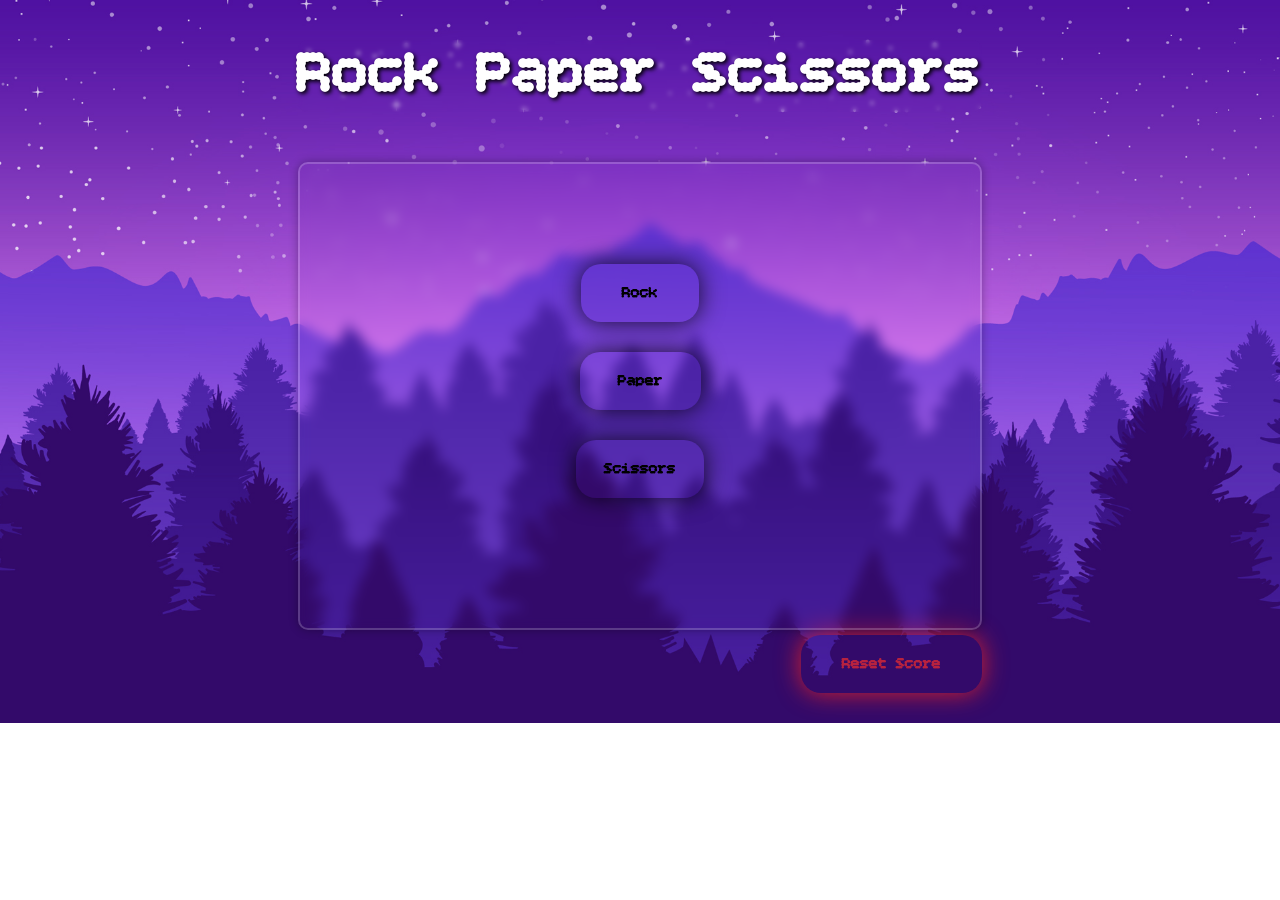
<file: index.html>
<!DOCTYPE html>
<html >
  <head>
    <title>Rock Paper Scissors</title>
    <link rel="preconnect" href="https://fonts.googleapis.com">
    <link rel="preconnect" href="https://fonts.gstatic.com" crossorigin>
    <link href="https://fonts.googleapis.com/css2?family=Bitcount+Grid+Single:wght@100..900&family=Roboto:ital,wght@0,100..900;1,100..900&display=swap" rel="stylesheet">
    <link rel="stylesheet" href="rock-paper-scissor.css">
  </head>
  <body>

    <div>
      <div class="header-div">
        <h1>Rock Paper Scissors</h1>
      </div>

      <div class="button-div">
        <button class="button-r" onclick="
        
        playGame('rock');

        ">Rock</button>

        <button class="button-p" onclick="
       
        playGame('paper');

        ">Paper</button>
        <button class="button-s" onclick="

        playGame('scissors');
       
        ">Scissors</button> 

      </div>

      <div class="reset-b-div">
        <button class="reset-b"onclick="
          score.wins = 0,
          score.losses = 0,
          score.ties = 0;
          localStorage.removeItem('score');
        ">Reset Score</button>
      </div>

  
    </div>

    <script>
      let score = JSON.parse(localStorage.getItem('score')) || {
        wins: 0,
        losses: 0,
        ties: 0
      };

      /*
      if (!scorel) {
        score = {
          wins: 0,
          losses: 0,
          ties: 0
        };
      }
      */
      function playGame(playerMove) {

        const computerMove = pickComputerMove();

        let result ='' ;

        if(playerMove === 'rock') {

          if (computerMove === 'rock') {
            result = 'Tie.';
          } 
          else if (computerMove === 'paper') {
            result = 'You lose.' ;
          } 
          else if (computerMove === 'scissors') {
            result = 'You win.';
          }

        }else if(playerMove === 'paper') {

          if (computerMove === 'rock') {
            result = 'You win.';
          } 
          else if (computerMove === 'paper') {
            result = 'Tie.' ;
          } 
          else if (computerMove === 'scissors') {
            result = 'You lose.';
          }

        }else if(playerMove === 'scissors') {

          if (computerMove === 'rock') {
            result = ' You lose.';
          } 
          else if (computerMove === 'paper') {
            result = 'You win.' ;
          } 
          else if (computerMove === 'scissors') {
            result = 'Tie.';
          }
        }  

        if (result === 'You win.') {
          score.wins +=1 ;
        }
        else if (result ==='You lose.') {
          score.losses += 1;
        }
        else if (result === 'Tie.') {
          score.ties += 1;
        }

        localStorage.setItem('score', JSON.stringify(score));

        alert(`You picked ${playerMove}. Computer picked ${computerMove}. ${result}
Wins: ${score.wins},losses: ${score.losses},Ties: ${score.ties}`);
}

      function pickComputerMove() {

        const randomNumber = Math.random();

        let computerMove = '';

        if (randomNumber >= 0 && randomNumber <= 1 / 3) {
          computerMove = 'rock' ;
        } else if (randomNumber >=1 / 3 && randomNumber < 2 / 3) {
          computerMove = 'paper' ;
        } else if (randomNumber >= 2 / 3 && randomNumber < 1) {
          computerMove = 'scissors';
        }
        return computerMove;
      }
    
    </script> 
  </body>
</html>
</file>
<file: rock-paper-scissor.css>
body {
  font-size: 30px;
  display: flex;
  justify-content: center;
  align-items: center;
  min-height: 50vh;
  margin: 0;
  background: url(img.jpg) no-repeat;
  background-size: cover;
  background-position: center;
}


.header-div {
  border: none;
  border-width: 2px;
  color:white;
  border-radius: 10px;
  border-color: rgba(0, 0, 0, 0.2);
  backdrop-filter: blur(2px); 
  background-size: cover;
  background-position: center;
  margin-top: 20px;
  font-family: Bitcount Grid Single,arial;
  text-shadow: 2px 2px 4px #000;
}

h1 {
  text-shadow: 2px 2px 4px #000;
}


.button-div {
  display:flex;
  align-items: center;
  flex-direction:column;
  margin-top: 50px;
  padding: 100px 180px;
  border-width: 2px;
  border-radius: 10px;
  border-style: solid;
  border-color: rgba(255, 255, 255, 0.2);
  box-shadow: 0 0 10px rgba(0, 0, 0, 0.3);
  backdrop-filter: blur(6px);  
}

button {
  border-radius: 20px;
  font-size: 15px;
  border-width: 1px;
  border: none;
  border-color: gray;
  color: black;
  font-weight: bold;
  font-family: Bitcount Grid Single,arial;
  box-shadow:  0 0 25px rgba(0, 0, 0, 0.8);
  background: transparent;
  cursor: pointer;
  transition: all 0.3s ease;
  margin-bottom: 30px;
  
}

.button-r {
  padding: 20px 41px;
}

.button-p {
  padding: 20px 38px;
}

.button-s {
  padding: 20px 28px;
}

.reset-b-div {
  display:flex;
  flex-direction: column;
  align-items: end;
}

.reset-b {
  padding: 20px 41px;
  margin-top:5px;
  color: rgba(242, 44, 44, 0.695);
  display: flex;
  align-items: end;
  box-shadow:  0 0 25px rgba(238, 35, 35, 0.873);
}

.reset-b:hover {
  color:red;
  padding: 30px 100px;
  box-shadow: 0 0 100px rgb(255, 0, 0);
}


button:hover {
  border: none;
  color: white;
  box-shadow: 0 0 10px rgba(33, 233, 255, 0.651);
  padding: 20px 80px;
}

button:active {
  color: transparent;
}
</file>
